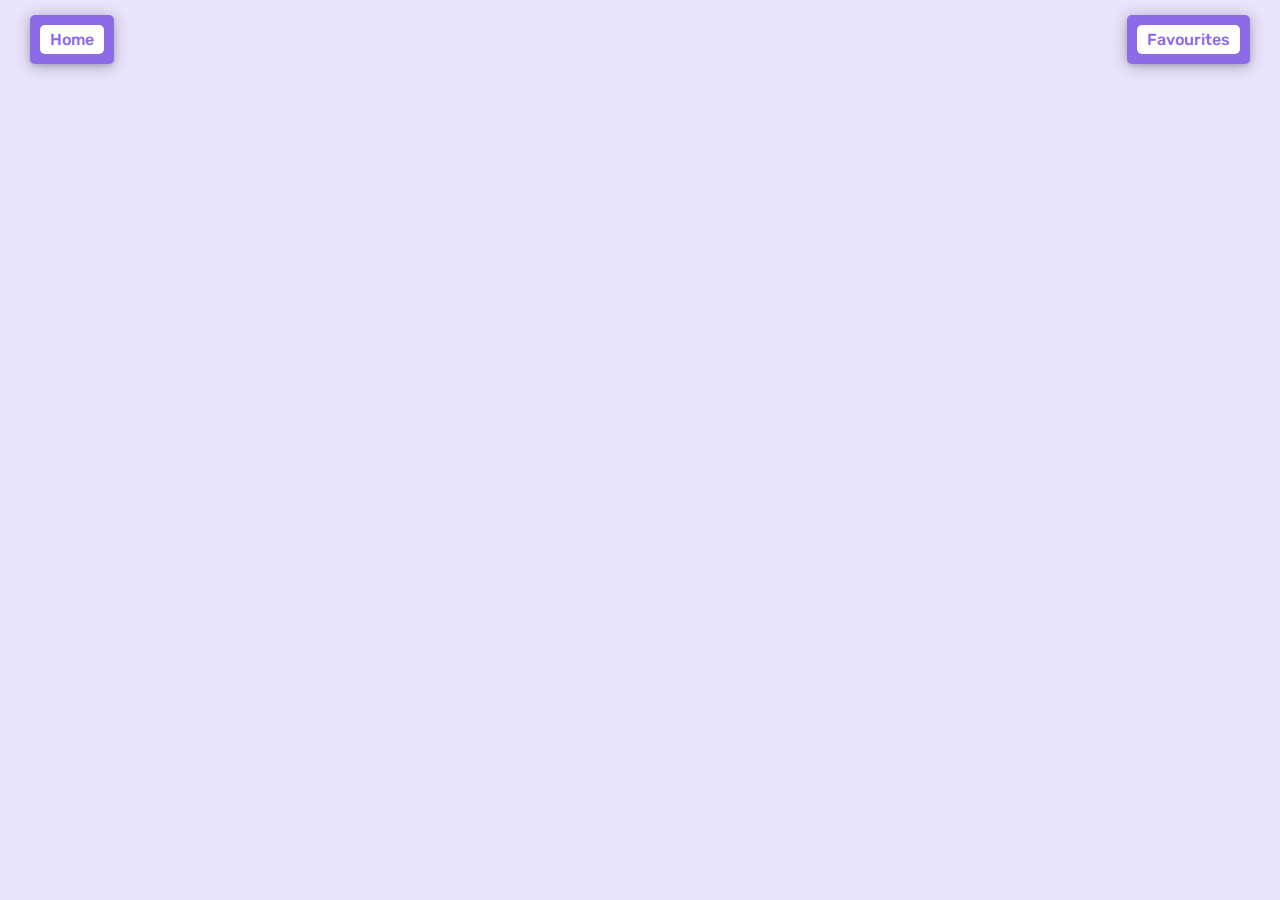
<file: index.html>
<!DOCTYPE html>
<html lang="en">
  <head>
    <meta charset="UTF-8" />
    <meta http-equiv="X-UA-Compatible" content="IE=edge" />
    <meta name="viewport" content="width=device-width, initial-scale=1.0" />
    <title>The Cats Project</title>
    <link rel="stylesheet" href="./styles/index.css" />
    <link rel="stylesheet" href="./styles/navbar.css" />
    <link rel="preconnect" href="https://fonts.googleapis.com" />
    <link rel="preconnect" href="https://fonts.gstatic.com" crossorigin />
    <link
      href="https://fonts.googleapis.com/css2?family=Noto+Serif+Bengali:wght@300;400;500;600;700;800&family=Rubik:wght@400;500;700&display=swap"
      rel="stylesheet"
    />
  </head>
  <body>
    <nav></nav>
    <section class="catsContainer"></section>
    <section class="catsPagination"></section>
  </body>
  <script src="./scripts/index.js" type="module"></script>
  <script src="./components/navbar.js" type="module"></script>
</html>
</file>
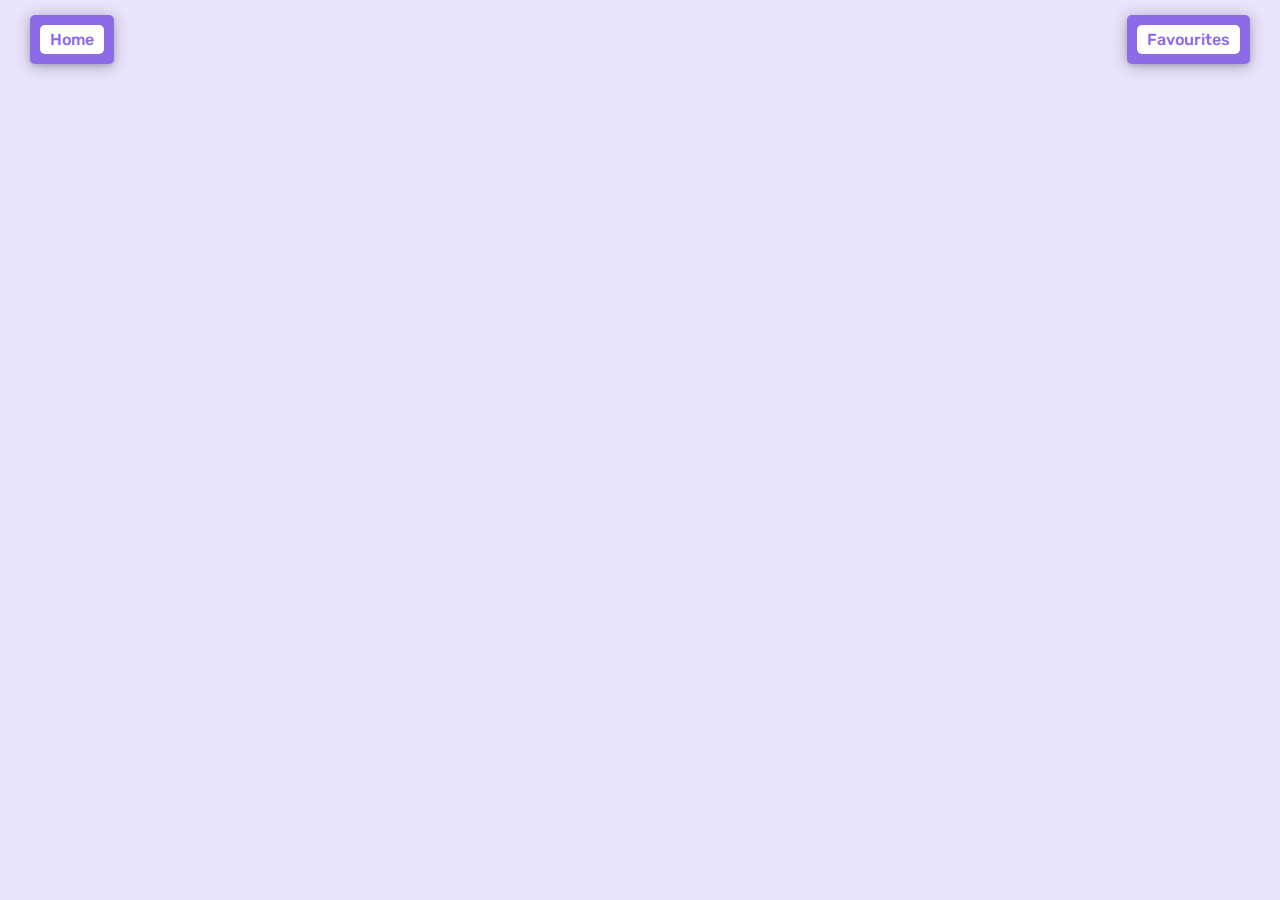
<file: cat.html>
<!DOCTYPE html>
<html lang="en">
  <head>
    <meta charset="UTF-8" />
    <meta http-equiv="X-UA-Compatible" content="IE=edge" />
    <meta name="viewport" content="width=device-width, initial-scale=1.0" />
    <title>The Cats Project</title>
    <link rel="stylesheet" href="./styles/cat.css" />
    <link rel="stylesheet" href="./styles/navbar.css" />
    <link rel="preconnect" href="https://fonts.googleapis.com" />
    <link rel="preconnect" href="https://fonts.gstatic.com" crossorigin />
    <link
      href="https://fonts.googleapis.com/css2?family=Noto+Serif+Bengali:wght@300;400;500;600;700;800&family=Rubik:wght@400;500;700&display=swap"
      rel="stylesheet"
    />
  </head>
  <body>
    <nav></nav>
    <section class="breedImages"></section>
  </body>
  <script src="./scripts/cat.js" type="module"></script>
  <script src="./components/navbar.js" type="module"></script>
</html>
</file>
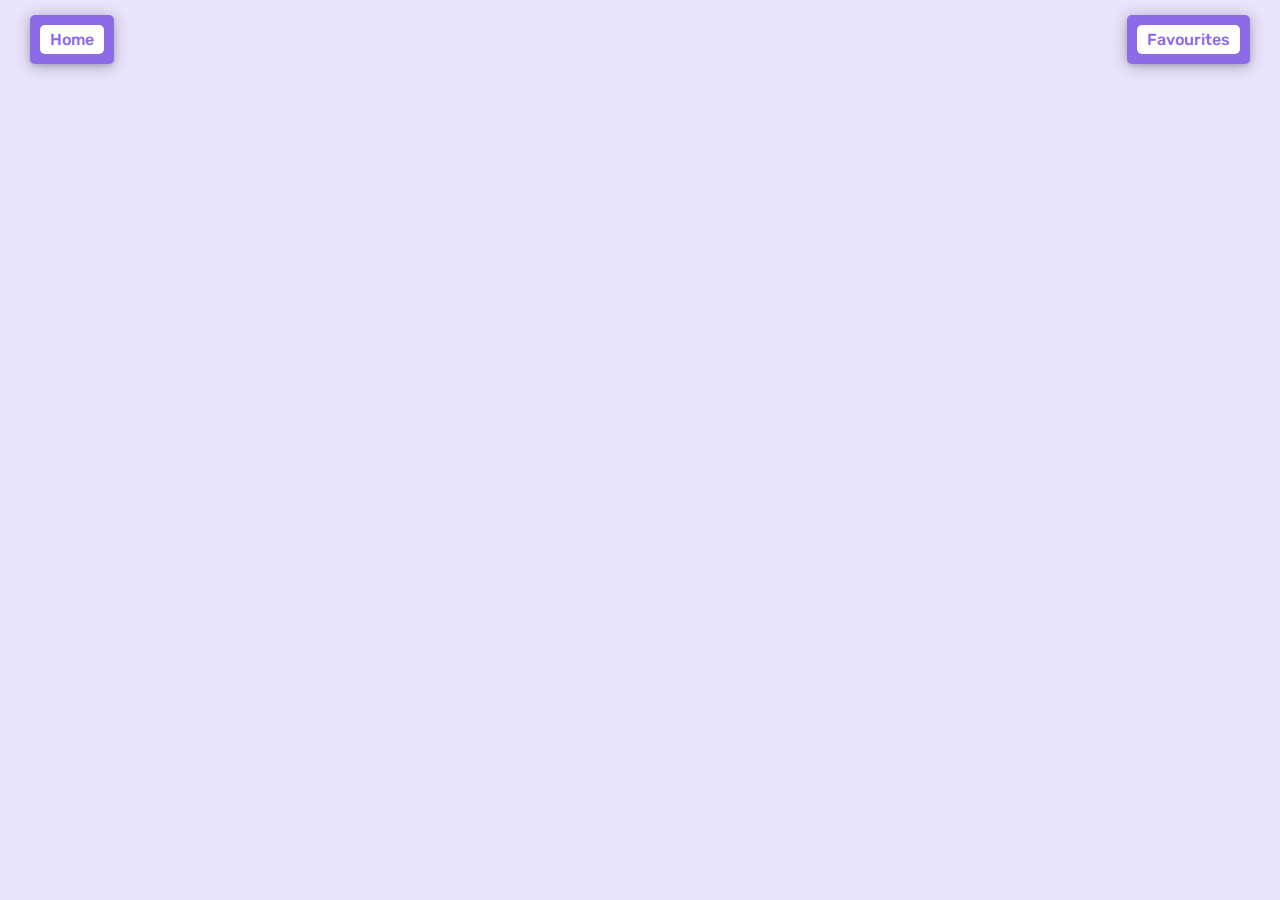
<file: favourites.html>
<!DOCTYPE html>
<html lang="en">
  <head>
    <meta charset="UTF-8" />
    <meta http-equiv="X-UA-Compatible" content="IE=edge" />
    <meta name="viewport" content="width=device-width, initial-scale=1.0" />
    <title>The Cats Project</title>
    <link rel="stylesheet" href="./styles/favourites.css" />
    <link rel="stylesheet" href="./styles/navbar.css" />
    <link rel="preconnect" href="https://fonts.googleapis.com" />
    <link rel="preconnect" href="https://fonts.gstatic.com" crossorigin />
    <link
      href="https://fonts.googleapis.com/css2?family=Noto+Serif+Bengali:wght@300;400;500;600;700;800&family=Rubik:wght@400;500;700&display=swap"
      rel="stylesheet"
    />
  </head>
  <body>
    <nav></nav>
    <section class="favourites"></section>
  </body>
  <script src="./scripts/favourites.js"></script>
  <script src="./components/navbar.js" type="module"></script>
</html>
</file>
<file: styles/index.css>
section:nth-child(2) {
  padding: 20px;
  width: 100%;
  height: auto;
  display: grid;
  grid-template-columns: repeat(4, 1fr);
  justify-content: space-between;
  box-sizing: border-box;
  background-color: transparent;
}

section:nth-child(2) > div {
  /* border: 2px solid gray; */
  margin: 10px;
  flex-wrap: wrap;
  box-sizing: border-box;
  display: flex;
  flex-direction: column;
  justify-content: flex-start;
  align-items: flex-start;
  /* border: 2px dashed #8d6ae7; */
  padding: 10px 15px;
  border-radius: 5px;
  background-color: white;
}

section:nth-child(2) > div > img {
  width: 100%;
  height: 180px;
  object-fit: cover;
  border: 2px solid #8d6ae7;
  border-radius: 5px;
  margin: 5px 0px;
}

section:nth-child(2) > div > div {
  display: flex;
  flex-direction: column;
  justify-content: space-between;
  align-items: flex-start;
}

section:nth-child(2) > div > div > h1 {
  width: 100%;
  text-align: center;
  color: gray;
  font-weight: 500;
  padding: 5px 0px;
  color: #8d6ae7;
  font-size: 20px;
}

section:nth-child(2) > div > div > p:nth-child(2) {
  padding: 10px;
  border-radius: 5px;
  font-size: 12px;
  min-height: 130px;
  background-color: #8d6ae7;
  color: white;
  font-weight: 400;
  margin: 5px 0px;
}

section:nth-child(2) > div > div p {
  color: rgb(116, 114, 114);
  text-align: justify;
  /* border: 1px solid red; */
  margin: 5px 0px;
}

section:nth-child(2) > div > div > p:nth-child(3) {
}

section:nth-child(2) > div > div > div {
  display: flex;
  justify-content: flex-start;
  align-items: flex-start;
  flex-wrap: wrap;
}

section:nth-child(2) > div > div > div:nth-child(5) > p {
  padding: 8px 10px;
  margin: 5px 10px 5px 0px;
  border-radius: 5px;
  color: white;
  font-weight: 400;
  font-size: 12px;
  background-color: #8d6ae7;
}

section:nth-child(2) > div > div > div:nth-child(6) {
  /* border: 1px solid red; */
  margin: 5px 0px;
}

section:nth-child(2) > div > div > div:nth-child(6) > a {
  text-decoration: none;
  font-weight: 400;
  color: #8d6ae7;
}

section:nth-child(2) > div > div > div:nth-child(6) > p {
  margin: 0px 10px 0px 0px;
}

section:nth-child(2) > div > div > button {
  width: 100%;
  padding: 10px 15px;
  border-radius: 5px;
  border: none;
  background-color: #8d6ae7;
  color: white;
  font-weight: 400;
  font-size: 16px;
  margin: 5px 0px;
  cursor: pointer;
}

section:nth-child(3) {
  /* border: 1px solid red; */
  display: flex;
  justify-content: center;
  align-items: center;
  margin: 20px 0px 50px 0px;
  padding: 20px;
}

section:nth-child(3) > button {
  padding: 10px 15px;
  margin: 5px;
  border: none;
  color: #8d6ae7;
  background-color: white;
  border-radius: 4px;
  font-weight: 500;
  font-size: 16px;
}
</file>
<file: styles/navbar.css>
* {
  margin: 0;
  padding: 0;
  font-family: "Noto Serif Bengali", serif;
  font-family: "Rubik", sans-serif;
  box-sizing: border-box;
}

body {
  background-color: #8356f329;
}

nav:nth-child(1) {
  padding: 15px 30px 0px;
  position: sticky;
  top: 0;
  z-index: 100;
}

nav:nth-child(1) > div {
  display: flex;
  justify-content: space-between;
  align-items: center;
  border-radius: 10px;
  /* border: 2px dashed #8d6ae7; */
}

nav:nth-child(1) > div > div {
  background-color: #8d6ae7;
  padding: 5px;
  display: flex;
  justify-content: space-between;
  align-items: center;
  border-radius: 5px;
  box-shadow: rgba(14, 30, 37, 0.12) 0px 2px 4px 0px,
    rgba(14, 30, 37, 0.32) 0px 2px 16px 0px;
}

nav:nth-child(1) > div > div > a {
  margin: 5px;
  text-decoration: none;
  color: #8d6ae7;
  font-weight: 500;
  background-color: white;
  padding: 5px 10px;
  transition: 0.2s;
  border-radius: 5px;
}

nav:nth-child(1) > div > div > a:hover {
  background-color: #8d6ae7;
  font-weight: 500;
  color: white;
  transition: 0.2s;
}
</file>
<file: styles/cat.css>
section:nth-child(2) {
  margin: 20px 0px;
  padding: 20px;
  height: auto;
  display: grid;
  grid-template-columns: repeat(4, 1fr);
  gap: 20px;
}

section:nth-child(2) div {
  padding: 10px 15px;
  box-shadow: rgba(0, 0, 0, 0.05) 0px 6px 24px 0px,
    rgba(0, 0, 0, 0.08) 0px 0px 0px 1px;
  border-radius: 3px;
  display: flex;
  flex-direction: column;
  justify-content: space-between;
  align-items: flex-start;
  background-color: white;
}

section:nth-child(2) div img {
  width: 100%;
  height: 100%;
  object-fit: cover;
  border: 2px solid #8d6ae7;
  border-radius: 5px;
  margin: 5px 0px;
}

section:nth-child(2) div button {
  padding: 10px 20px;
  width: 100%;
  margin: 10px 0px;
  background-color: #8d6ae7;
  color: white;
  border-radius: 3px;
  border: none;
  cursor: pointer;
}
</file>
<file: styles/favourites.css>
section:nth-child(2) {
  margin: 20px 0px;
  padding: 20px;
  height: auto;
  display: grid;
  grid-template-columns: repeat(4, 1fr);
  gap: 20px;
}

section:nth-child(2) div {
  padding: 10px 15px;
  box-shadow: rgba(0, 0, 0, 0.05) 0px 6px 24px 0px,
    rgba(0, 0, 0, 0.08) 0px 0px 0px 1px;
  border-radius: 3px;
  display: flex;
  flex-direction: column;
  justify-content: space-between;
  align-items: flex-start;
  background-color: white;
}

section:nth-child(2) div img {
  width: 100%;
  height: 100%;
  object-fit: cover;
  border: 2px solid #8d6ae7;
  border-radius: 5px;
  margin: 5px 0px;
}

section:nth-child(2) div button {
  padding: 10px 20px;
  width: 100%;
  margin: 10px 0px;
  background-color: #8d6ae7;
  color: white;
  border-radius: 3px;
  border: none;
  cursor: pointer;
}
</file>
